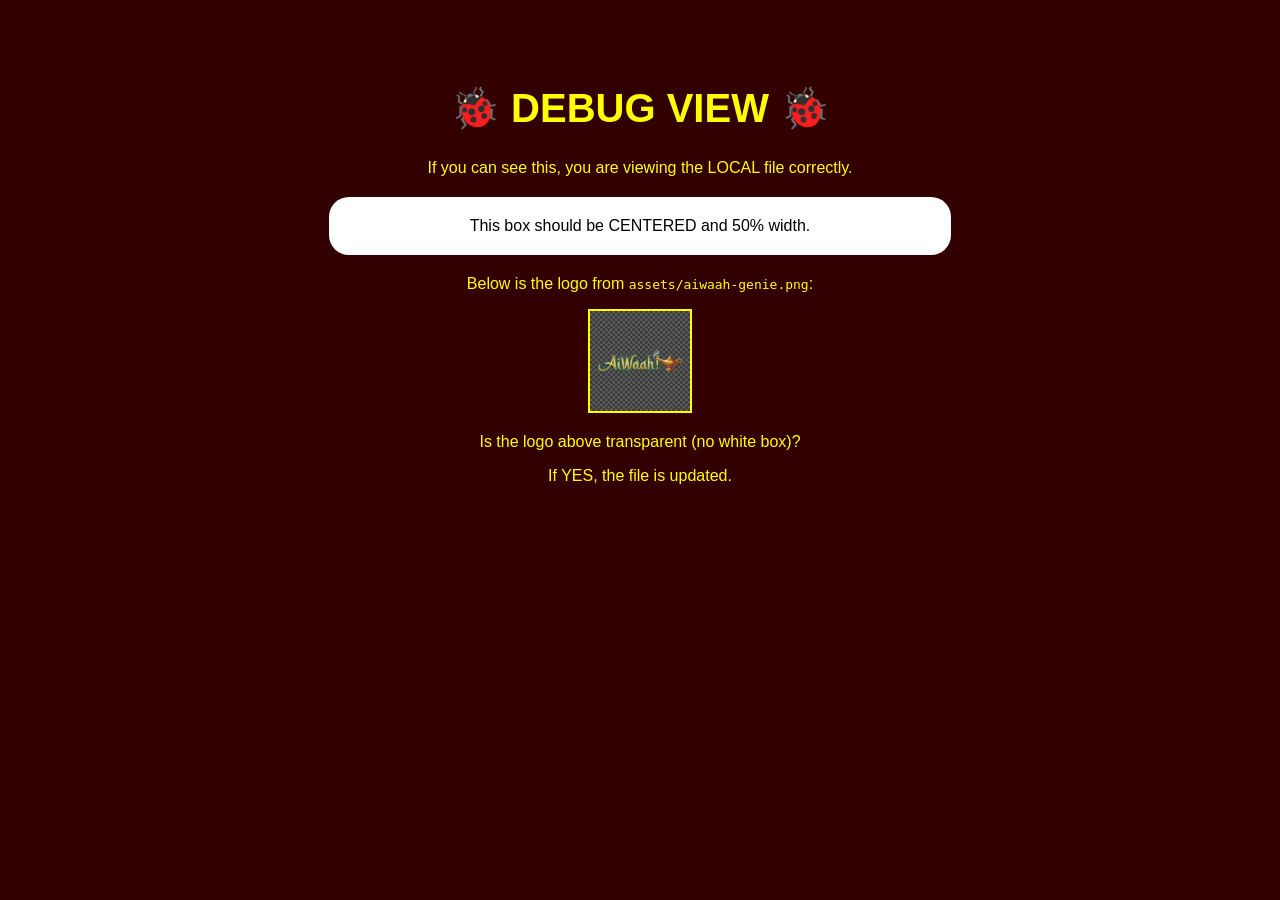
<file: debug_view.html>
<!DOCTYPE html>
<html lang="en">

<head>
    <meta charset="UTF-8" />
    <title>AiWaah DEBUG VIEW</title>
    <style>
        body {
            background: #330000 !important;
            color: yellow !important;
            text-align: center;
            padding: 50px;
            font-family: sans-serif;
        }

        h1 {
            font-size: 40px;
        }

        .test-box {
            width: 50%;
            background: white;
            color: black;
            padding: 20px;
            margin: 20px auto;
            border-radius: 20px;
        }

        img {
            width: 100px;
            height: 100px;
            background: rgba(255, 255, 255, 0.1);
            border: 2px solid yellow;
        }
    </style>
</head>

<body>
    <h1>🐞 DEBUG VIEW 🐞</h1>
    <p>If you can see this, you are viewing the LOCAL file correctly.</p>

    <div class="test-box">
        This box should be CENTERED and 50% width.
    </div>

    <p>Below is the logo from <code>assets/aiwaah-genie.png</code>:</p>
    <img src="assets/aiwaah-genie.png" alt="Logo Test" />

    <p>Is the logo above transparent (no white box)?</p>
    <p>If YES, the file is updated.</p>
</body>

</html>
</file>
